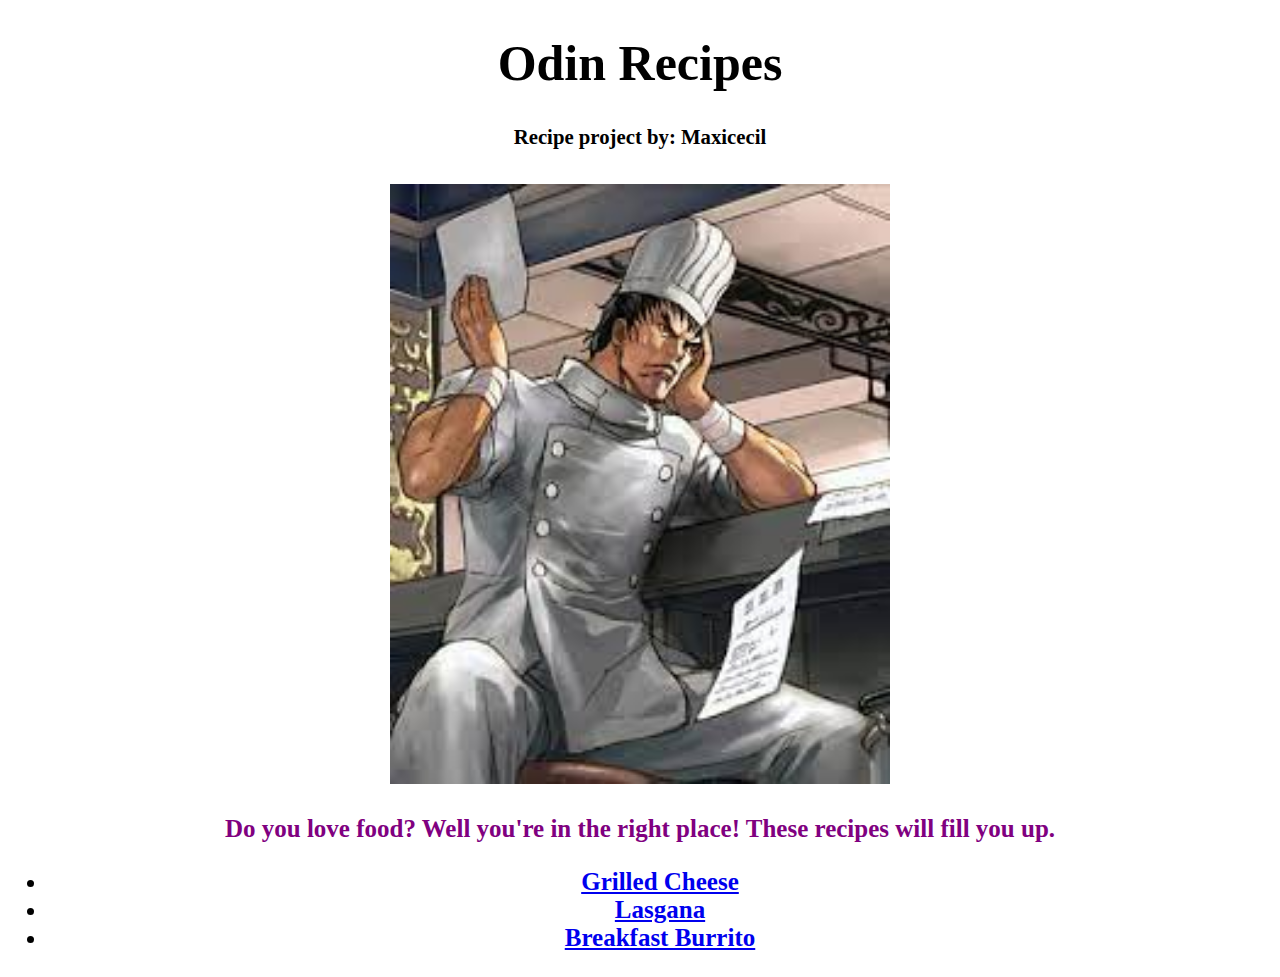
<file: index.html>
<!DOCTYPE html>
<html lang="en">
<head>
    <meta charset="UFT-8">
    <title>Odin Recipes</title>
    <link rel="stylesheet" href="style.css">
</head>
<body>
    <h1 class="head">Odin Recipes</h1>
    <h5><strong>Recipe project by: Maxicecil</strong></h5>
    <img src="./images/chef.jpeg" style="width:500px" alt="Chef">
    <p>Do you love food? Well you're in the right place! These recipes will fill you up.</p>
    <ul>
    <li><a href="./recipes/grilledcheese.html">Grilled Cheese</a></li>
    <li><a href="./recipes/lasagna.html">Lasgana</a></li>
    <li><a href="./recipes/breakfastburrito.html">Breakfast Burrito</a></li>
    </ul>
    
</body>
</html>
</file>
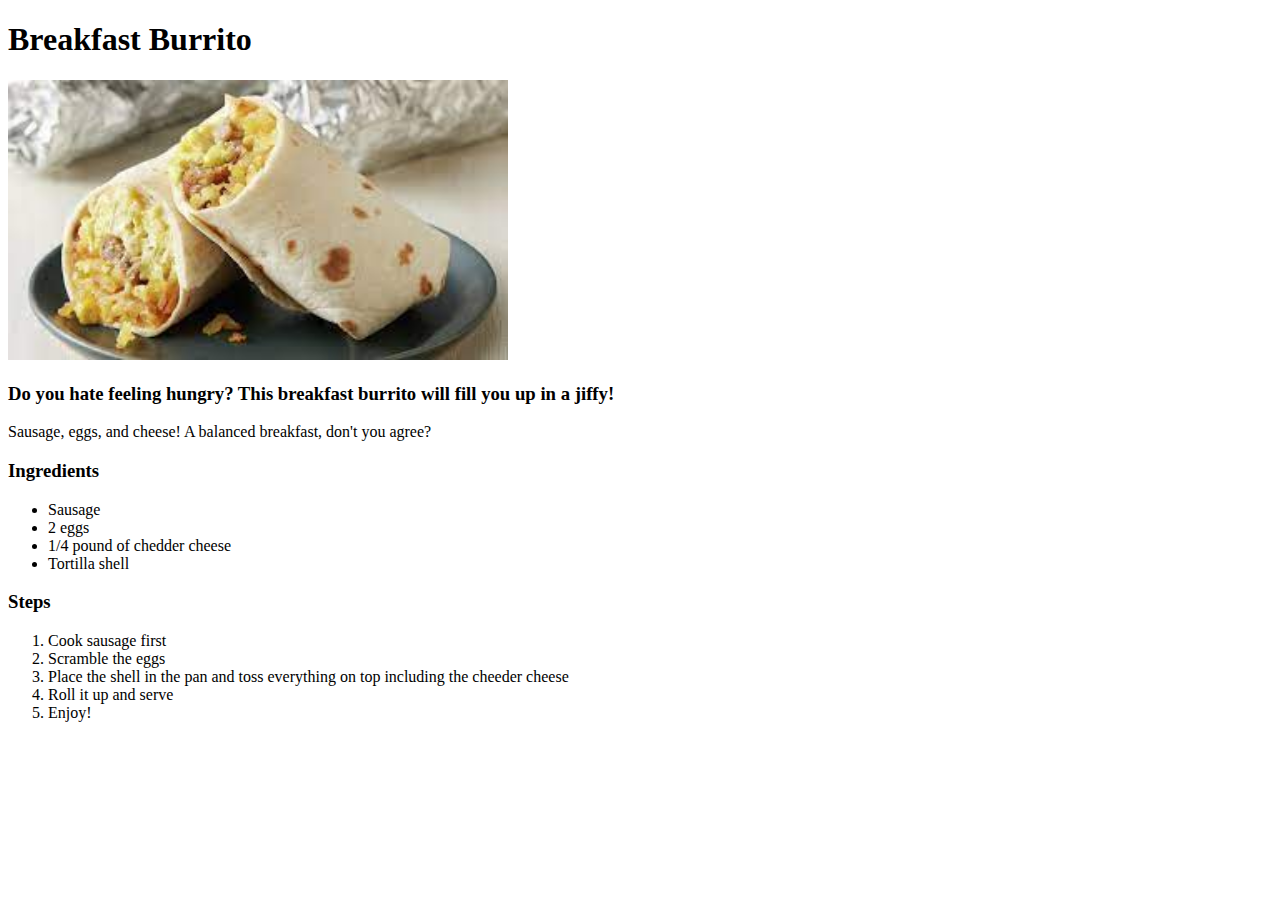
<file: recipes/breakfastburrito.html>
<!DOCTYPE html>
<html lang="en">
<head>
    <meta charset="UFT-8">
    <title>Breakfast Burrito</title>
</head>
<body>
   <h1>Breakfast Burrito</h1>
   <img src="../images/breakfastburrito.jpeg" style="width:500px" alt="Breakfast Burrito">
   <h3>Do you hate feeling hungry? This breakfast burrito will fill you up in a jiffy!</h3>
   <p>Sausage, eggs, and cheese! A balanced breakfast, don't you agree?</p>
   <h3>Ingredients</h3>
   <ul>
    <li>Sausage</li>
    <li>2 eggs</li>
    <li>1/4 pound of chedder cheese</li>
    <li>Tortilla shell</li>
   </ul>
   <h3>Steps</h3>
   <ol>
    <li>Cook sausage first</li>
    <li>Scramble the eggs</li>
    <li>Place the shell in the pan and toss everything on top including the cheeder cheese</li>
    <li>Roll it up and serve</li>
    <li>Enjoy!</li>
   </ol>
   </body>
   </html>
</file>
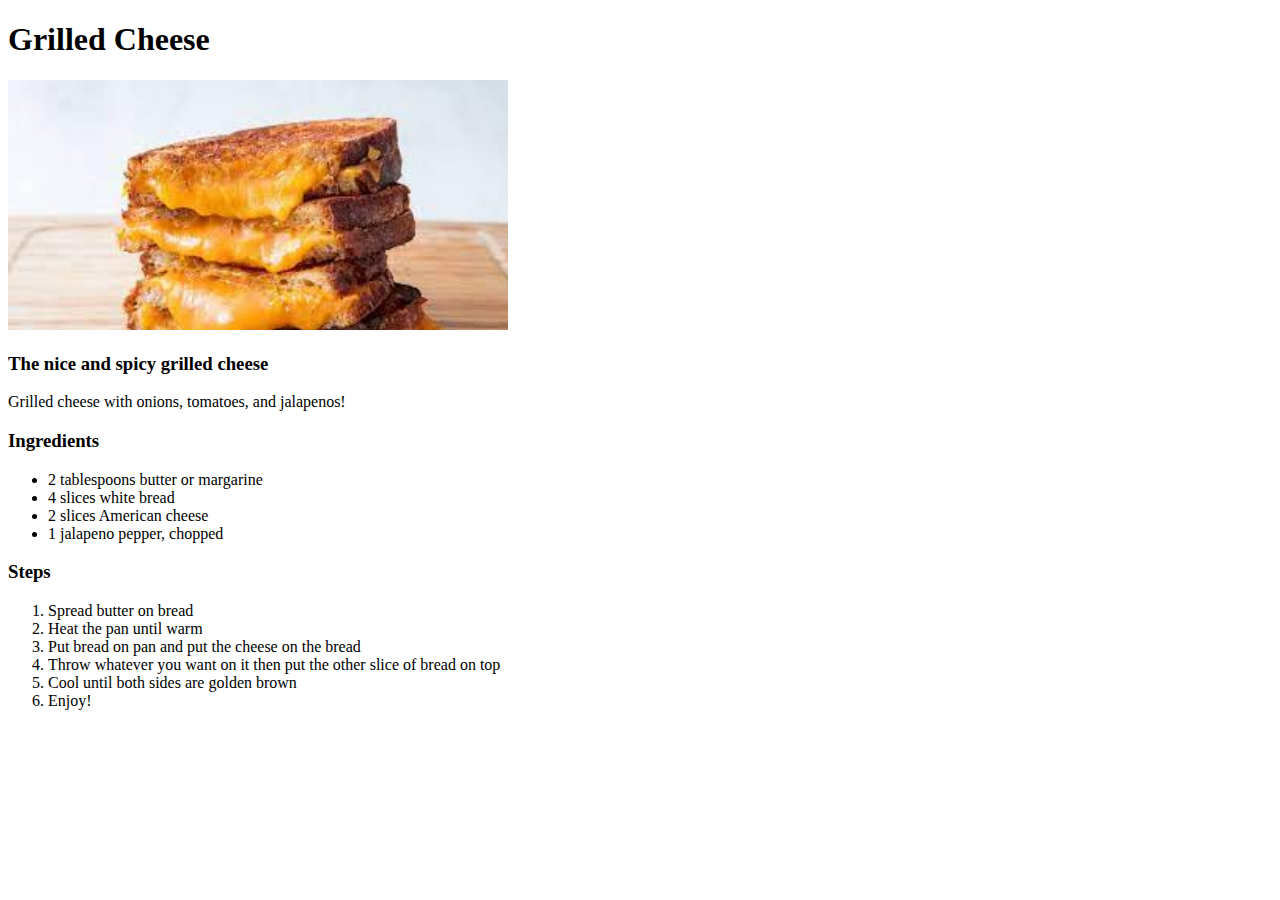
<file: recipes/grilledcheese.html>
<!DOCTYPE html>
<html lang="en">
<head>
    <meta charset="UTF-8">
    <title>Grilled Cheese</title>
</head>
<body>
    <h1>Grilled Cheese</h1>
    <img src="../images/grilledcheese.jpeg" style="width:500px" alt="Grilled Cheese">
    <h3>The nice and spicy grilled cheese</h3>
    <p>Grilled cheese with onions, tomatoes, and jalapenos!</p>
    <h3>Ingredients</h3>
    <ul>
        <li>2 tablespoons butter or margarine</li>
        <li>4 slices white bread</li>
        <li>2 slices American cheese</li>
        <li>1 jalapeno pepper, chopped</li>
    </ul>
    <h3>Steps</h3>
    <ol>
        <li>Spread butter on bread</li>
        <li>Heat the pan until warm</li>
        <li>Put bread on pan and put the cheese on the bread</li>
        <li>Throw whatever you want on it then put the other slice of bread on top</li>
        <li>Cool until both sides are golden brown</li>
        <li>Enjoy!</li>
    </ol>   
</body>
</html>
</file>
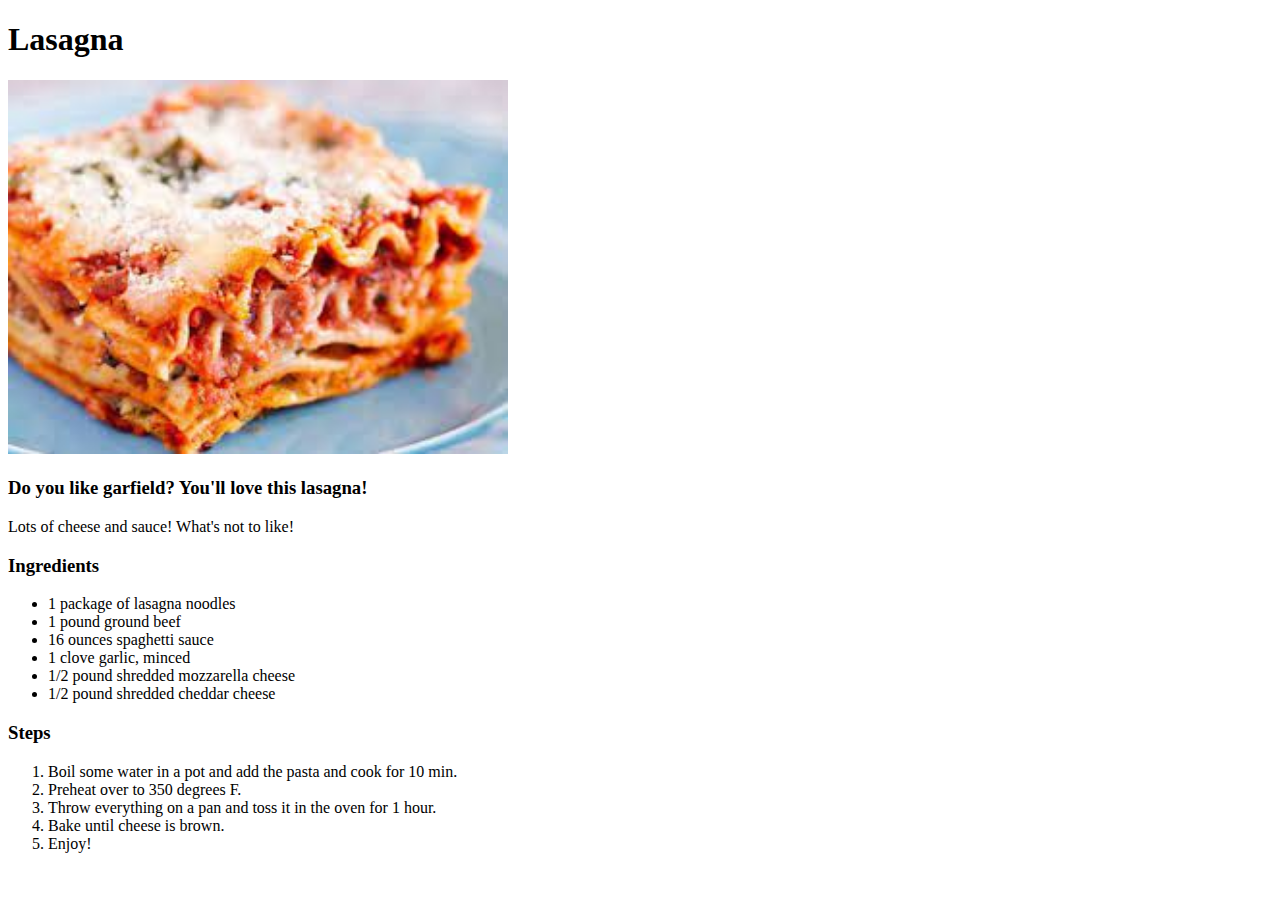
<file: recipes/lasagna.html>
<!DOCTYPE html>
<html lang="en">
<head>
    <meta charset="UTF-8">
    <title>Lasagna</title>
</head>
<body>
    <h1>Lasagna</h1>
    <img src="../images/Lasagna.jpeg" style="width:500px" alt="Lasagna">
    <h3>Do you like garfield? You'll love this lasagna!</h3>
    <p>Lots of cheese and sauce! What's not to like!</p>
    <h3>Ingredients</h3>
    <ul>
        <li>1 package of lasagna noodles</li>
        <li>1 pound ground beef</li>
        <li>16 ounces spaghetti sauce</li>
        <li>1 clove garlic, minced</li>
        <li>1/2 pound shredded mozzarella cheese</li>
        <li>1/2 pound shredded cheddar cheese</li>
   </ul>
   <h3>Steps</h3>
   <ol>
    <li>Boil some water in a pot and add the pasta and cook for 10 min.</li>
    <li>Preheat over to 350 degrees F.</li>
    <li>Throw everything on a pan and toss it in the oven for 1 hour.</li>
    <li>Bake until cheese is brown.</li>
    <li>Enjoy!</li>
   </ol>
</body>
</html>
</file>
<file: style.css>
body {
    color: black;  
    font-size:25px; 
    font-family: 'Times New Roman', Times, serif;
    font-weight: 800;
    text-align: center;
} 

p {
    color: purple;
    font-size: 25px;

}
</file>
